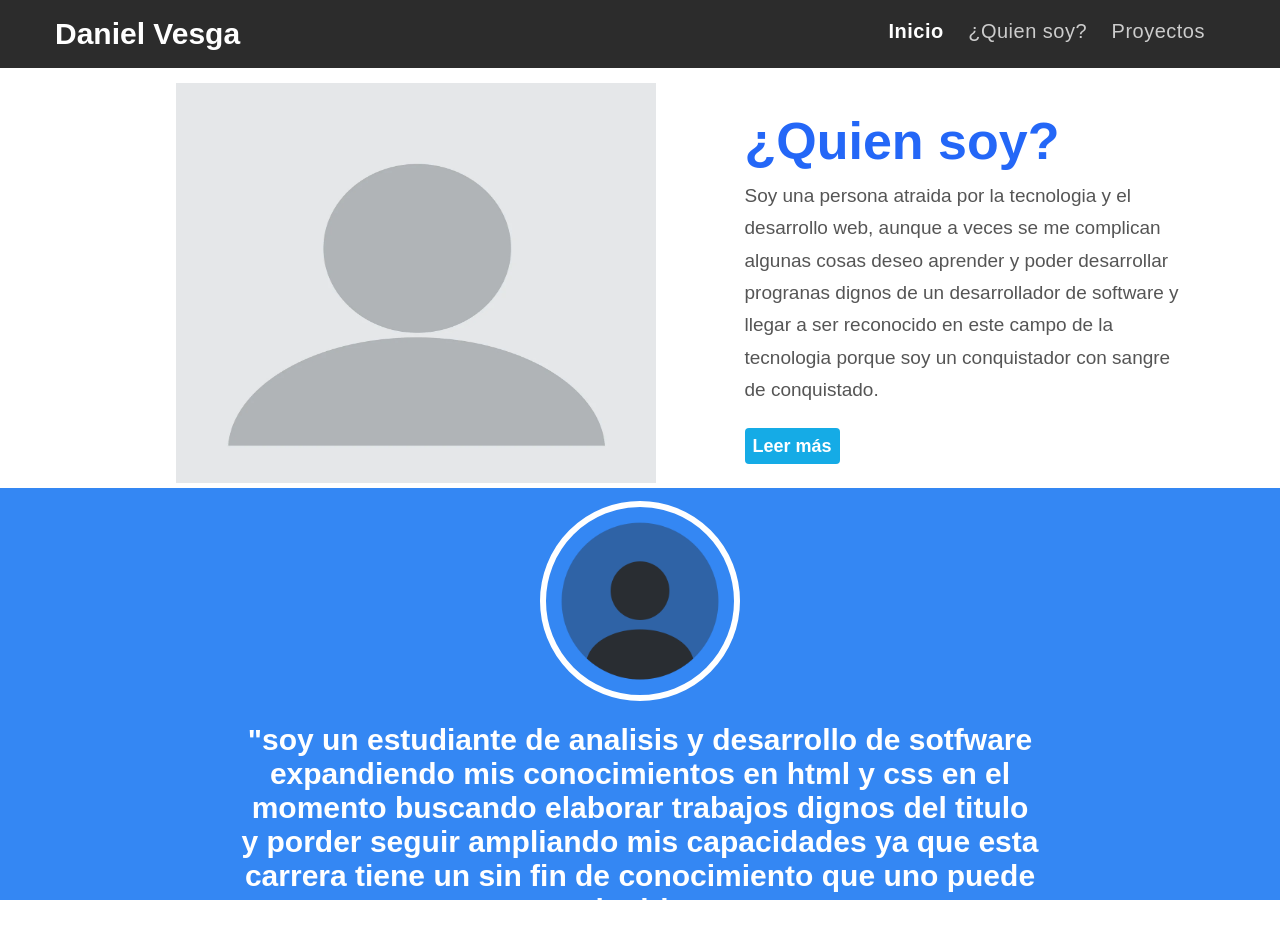
<file: index.html>
<!DOCTYPE html>
<html lang="es">

<head>
    <meta charset="UTF-8">
    <title>Daniel Vesga</title>
    <link rel="stylesheet" href="styles.css">
</head>

<body>

    <!-- NAV FIJO ARRIBA -->
    <nav>
        <span class="nombre-nav"><b>Daniel Vesga</b></span>
        <span class="enlaces-nav">
            <a href="#inicio" class="activo">Inicio</a>
            <a href="#quien">¿Quien soy?</a>
            <a href="#proyectos">Proyectos</a>
        </span>
    </nav>

    <!-- CONTENIDO QUE SCROLLEA -->
    <main>

        <!-- SECCIÓN 1: HERO -->
        <section class="inicio" id="inicio">
            <div class="imagen-inicio">
                <img style="height: 400px; width: 600px;" src="imagenes/blank-profile-picture-973460_1280.webp" alt="Ilustración">
            </div>
            <div class="texto-inicio">
                <h1>¿Quien soy?</h1>
                <p>Soy una persona atraida por la tecnologia y el desarrollo web, aunque a veces se me complican algunas
                    cosas
                    deseo aprender y poder desarrollar progranas dignos de un desarrollador de software y llegar a ser
                    reconocido
                    en este campo de la tecnologia porque soy un conquistador con sangre de conquistado.</p>
                <a href="#quien" class="boton-rojo">Leer más</a>
            </div>
        </section>

        <!-- SECCIÓN 2: QUIEN SOY -->
        <section class="quien-soy" id="quien">
            <img class="foto-perfil" src="imagenes/profile_circle_icon_242774.webp" alt="Daniel vesga">
            <p style="color: white; font-size: 30px;">
                "soy un estudiante de analisis y desarrollo de sotfware expandiendo mis conocimientos en html y css en el momento buscando elaborar trabajos dignos del titulo
                y porder seguir ampliando mis capacidades ya que esta carrera tiene un sin fin de conocimiento que uno puede adquirir ."
            <p style="color: white; font-size: 30px;">- Daniel vesga</p>
        </section>

        <!-- SECCIÓN 3: PROYECTOS -->
        <section class="proyectos" id="proyectos">
            <h2>Mis proyectos</h2>
            <div class="contenedor-tarjetas">

                <div class="tarjeta">
                    <img src="imagenes/images.png" alt="Proyecto 1">
                    <div class="cuerpo-tarjeta">
                        <h3>Hoja De Vida</h3>
                        <p>Proyecto de práctica diseñado con HTML y CSS. Enfoque en la estructuración de datos y el uso de lógica de maquetación para crear interfaces limpias y funcionales con un diseño atractivo.</p>
                        <a href="#" class="boton-rojo">Ver proyecto</a>
                    </div>
                </div>

                <div class="tarjeta">
                    <img src="imagenes/printable-tickets-for-prizes-26.jpg" alt="Proyecto 2">
                    <div class="cuerpo-tarjeta">
                        <h3>Ticket evento</h3>
                        <p>Proyecto para aprender a usar diferentes colores y tonalidades en CSS sacando nuestra capacidad artística con esta herramienta y consiguiendo un diseño agradable al ojo.</p>
                        <a href="#" class="boton-rojo">Ver proyecto</a>
                    </div>
                </div>

                <div class="tarjeta">
                    <img src="imagenes/blank-profile-picture-973460_1280.webp" alt="Proyecto 3">
                    <div class="cuerpo-tarjeta">
                        <h3>Quien Soy</h3>
                        <p>Proyecto donde se construye una página imitando el diseño de otra como ejemplo, aplicando estructura y estilos en CSS para hacerla funcional, agregando detalles propios y logrando un diseño agradable.
 </p>
                        <a href="#" class="boton-rojo">Ver proyecto</a>
                    </div>
                </div>

                <div class="tarjeta">
                    <img src="imagenes/portafolio-evidencias.jpg" alt="Proyecto 4">
                    <div class="cuerpo-tarjeta">
                        <h3>Portafolio</h3>
                        <p>Proyecto donde crearemos una página para ser usada como nuestro portafolio y poder llevar las evidencias de todos los demás proyectos realizados, organizando trabajos presentes y futuros de manera visual.</p>
                        <a href="#" class="boton-rojo">Ver proyecto</a>
                    </div>
                </div>

            </div>
        </section>

        <!-- PIE DE PÁGINA -->
        <footer>
            <b>
                <p class="footer">© 2026 Daniel mauricio vesga — Todos los derechos reservados  </p>
            </b>
        </footer>

    </main>

</body>

</html>
</file>
<file: styles.css>
* {
    margin: 0;
    padding: 0;
    box-sizing: border-box;
}

html, body {
    height: 100vh;
    overflow: auto;
    font-family: "Segoe UI", "Helvetica Neue", sans-serif;
}

nav {
    background: #2c2c2c;
    padding: 10px 40px 10px;
    overflow: hidden;
}

.nombre-nav {
    margin-left: 15px;
    float: left;
    color: white;
    font-size: 30px;
    font-weight: 300;
    line-height: 1.6;
}

.nombre-nav strong {
    font-weight: 700;
}

.enlaces-nav {
    margin-right: 35px;
    float: right;
    line-height: 1.6;
    margin-top: 5px;
}

.enlaces-nav a {
    color: #cccccc;
    text-decoration: none;
    margin-left: 20px;
    font-size: 20px;
    letter-spacing: 0.5px;
    transition: color 0.2s;
}

.enlaces-nav a:hover,
.enlaces-nav a.activo {
    color: white;
    font-weight: 600;
}


main {
    height: calc(100vh - 40px);
    overflow-y: auto;
}

.inicio {
    background: #ffffff;
    padding: 5px 15px 0px 5px;
    overflow: hidden;
    min-height: 420px;
    max-width: 1115px;
    margin: 0 auto;
}

.imagen-inicio {
    float: left;
    width: 60%;
    text-align: center;
    padding-top: 10px;
}

.imagen-inicio img {
    width: 100%;
    max-width: 480px;
}

.texto-inicio {
    float: right;
    width: 40%;
    padding-top: 40px;
}

.texto-inicio h1 {
    font-size: 52px;
    font-weight: 700;
    color: #2467f7;
    margin-bottom: 10px;
    line-height: 1.1;
}

.texto-inicio p {
    font-size: 19px;
    color: #555;
    line-height: 1.7;
    margin-bottom: 30px;
}

.boton-rojo-arriba {
    background: #348df3;
    color: white;
    border: none;
    padding: 8px 8px;
    font-size: 22px;
    border-radius: 4px;
    cursor: pointer;
    text-decoration: none;
    transition: background 0.2s;
}

.boton-rojo-arriba:hover {
    background: #0a8fe7;
}

.boton-rojo {
    background: #15abe6;
    color: white;
    border: none;
    padding: 8px 8px;
    font-size: 18px;
    font-weight: 600;
    border-radius: 4px;
    cursor: pointer;
    text-decoration: none;
    transition: background 0.2s;
}

.boton-rojo:hover {
    background: #0a7ce7;
}

.quien-soy {
    background: #3487f3;
    padding: 13px 60px 20px;
    text-align: center;
}

.foto-perfil {
    width: 200px;
    height: 200px;
    border-radius: 50%;
    border: 6px solid white;
    margin: 0 auto 18px auto;
    object-fit: cover;
}

.quien-soy p {
    color: white;
    font-size: 25px;
    text-align: center;
    font-weight: bold;
    max-width: 800px;
    margin: 0 auto 10px auto;
}

.proyectos {
    background: #f2f2f2;
    padding: 20px 56px;
    overflow: hidden;
}

.proyectos h2 {
    font-size: 50px;
    font-weight: 700;
    color: #333;
    text-align: center;
    margin-bottom: 40px;
}

.contenedor-tarjetas {
    overflow: hidden;
}

.tarjeta {
    float: left;
    width: 23.5%;
    margin-right: 2%;
    background: white;
    border-radius: 4px;
    overflow: hidden;
    box-shadow: 0 2px 8px rgba(0, 0, 0, 0.1);
    text-align: center;
}

.tarjeta:last-child {
    margin-right: 0;
}

.tarjeta img {
    width: 100%;
    height: 250px;
    object-fit: cover;
}

.cuerpo-tarjeta {
    padding: 20px 16px;
}

.cuerpo-tarjeta h3 {
    font-size: 20px;
    font-weight: 600;
    color: #333;
    margin-bottom: 12px;
}

.cuerpo-tarjeta p {
    font-size: 15px;
    color: #777;
    line-height: 1.6;
    margin-bottom: 20px;
}

footer {
    background: #2c2c2c;
    color: #aaa;
    font-size: 18px;
    padding: 20px 30px 33px;
    text-align: right;
}

.footer {
    margin-right: 40px;
}


@media (max-width: 1115px) {
    .inicio {
        max-width: 100%;
        padding: 5px 15px 0px 15px;
    }
}

@media (max-width: 1024px) {
    .imagen-inicio {
        width: 50%;
    }
    .texto-inicio {
        width: 50%;
        padding-top: 20px;
    }
    .texto-inicio h1 {
        font-size: 38px;
    }
    .texto-inicio p {
        font-size: 16px;
    }
    .tarjeta {
        width: 48%;
        margin-right: 2%;
        margin-bottom: 20px;
    }
    .tarjeta:nth-child(even) {
        margin-right: 0;
    }
}

@media (max-width: 900px) {
    .inicio {
        padding: 30px 20px;
        text-align: center;
    }
    .imagen-inicio {
        float: none;
        width: 100%;
        margin-bottom: 20px;
    }
    .imagen-inicio img {
        max-width: 300px;
        margin: 0 auto;
    }
    .texto-inicio {
        float: none;
        width: 100%;
        padding-top: 0;
    }
    .texto-inicio h1 {
        margin-left: 0;
        font-size: 34px;
    }
    .texto-inicio p {
        margin-left: 0;
        font-size: 16px;
    }
    .boton-rojo-arriba {
        margin-left: 0;
        margin-top: 0;
    }
    footer, .footer {
        text-align: center;
        margin-right: 0;
        width: 100%;
    }
}

@media (max-width: 768px) {
    nav {
        text-align: center;
        padding: 10px 20px;
    }
    .nombre-nav {
        float: none;
        margin-left: 0;
        display: block;
    }
    .enlaces-nav {
        float: none;
        margin-right: 0;
        display: block;
    }
    .enlaces-nav a {
        display: inline-block;
        margin: 0 10px;
        font-size: 18px;
    }
    .quien-soy {
        padding: 20px;
    }
    .quien-soy p {
        font-size: 20px;
    }
    .proyectos {
        padding: 20px;
    }
    .proyectos h2 {
        font-size: 36px;
    }
    .tarjeta {
        width: 100%;
        float: none;
        margin-right: 0;
        margin-bottom: 20px;
    }
    .tarjeta img {
        height: 200px;
    }
    footer {
        text-align: center;
        padding: 20px;
    }
    .footer {
        margin-right: 0;
    }
}

@media (max-width: 480px) {
    .texto-inicio h1 {
        font-size: 28px;
    }
    .enlaces-nav a {
        font-size: 14px;
        margin: 0 8px;
    }
    .nombre-nav {
        font-size: 24px;
    }
    .boton-rojo-arriba {
        font-size: 18px;
        padding: 6px 12px;
    }
    .tarjeta img {
        height: 180px;
    }
    footer {
        padding: 12px 15px;
    }
    .footer {
        font-size: 12px;
    }
}
</file>
